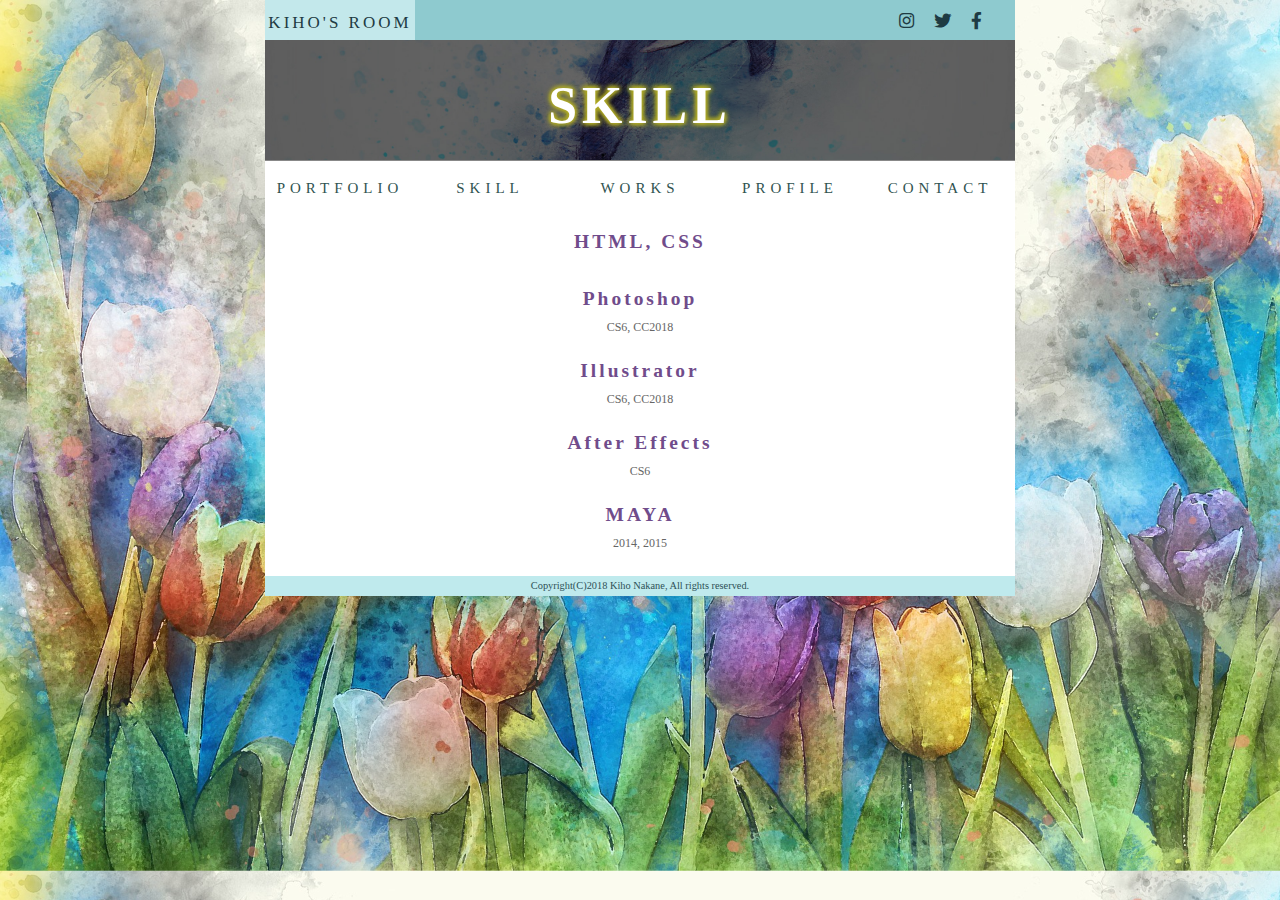
<file: index.html>
<!DOCTYPE html>
<html>
<head>
<meta charset="utf-8">
<title>SKILL _ KIHO'S ROOM</title>
<link rel="stylesheet" href="./css/conf2.css" type="text/css">
<link href="https://use.fontawesome.com/releases/v5.0.6/css/all.css" rel="stylesheet">
</head>
<body>
<div id="wrapper">

<div class="header_main">
	<div id="kiho"><a href="index.html">KIHO'S ROOM</a></div>
	<div class="header_icons">
		<a class="fab fa-instagram fa-lg icons" href="https://www.instagram.com" target="blank"></a>
		<a class="fab fa-twitter fa-lg icons" href="https://twitter.com" target="blank"></a>
		<a class="fab fa-facebook-f fa-lg icons" href="https://facebook.com" target="blank"></a>
	</div>
</div>
	<div id="mainh1">	
	<h1>SKILL</h1>
</div>
<div id="menu">
	<div class="visit">メニュー</div>
	<ul>
		<li id="m1"><a href="port.html">PORTFOLIO</a></li>
		<li id="m2"><a href="skill.html">SKILL</a></li>
		<li id="m3"><a href="works.html">WORKS</a></li>
		<li id="m4"><a href="profi.html">PROFILE</a></li>
		<li id="m5"><a href="cont.html">CONTACT</a></li>
	</ul>
</div>
	
	
<div id="main">
<h2>HTML, CSS</h2>
<p></p>
<h2>Photoshop</h2>
<p>CS6, CC2018</p>
<h2>Illustrator</h2>
<p>CS6, CC2018</p>
<h2>After Effects</h2>
<p>CS6</p>
<h2>MAYA</h2>
<p>2014, 2015</p>

</div>
<div id="footer">Copyright(C)2018 Kiho Nakane, All rights reserved.</div>
</div>
</body>
</html>
</file>
<file: css/conf2.css>
@charset "utf-8";
html,body{
	width:auto;
	hegight:100%;
	margin: 0px auto;
	padding: 0px;
	font-size: 90%;
	font-weight: normal;                   
	font-style: normal;
	text-decoration: none;
	color: #000000;
	background-color: transparent;
	@font-face {
  	font-family: "bebasneue";
  	src: url("../font/BebasNeueRegular.woff") format("woff"); /* Chrome 6+, Firefox 3.6+, IE 9+, Safari 5.1+ */
	src: url("../font/BebasNeueRegular.ttf") format("truetype"); /* Chrome 4+, Firefox 3.5, Opera 10+, Safari 3—5 */
	src: url("../font/BebasNeueRegular.eot");
	src: url("../font/BebasNeueRegular.svg") format("svg");
	}
	font-family:"メイリオ", "Meiryo", "ヒラギノ角ゴ Pro W3", "Hiragino Kaku Gothic Pro","Osaka", Verdana, "ＭＳ Ｐゴシック", "MS P Gothic" Helvetica, sans-serif;
}
img{
	border: none;
	vertical-align: bottom;
}
/*--------- レイアウト ---------*/
body{
	background:#fff url("../images/manyflower.jpg") top center repeat;
	background-size:cover;
}
#wrapper{
	width:750px;
	margin:0px auto;
	background:#fff;
}
.header_main{
	position:relative;
	margin:0px auto;
	width:750px;
	height:40px;
	font-size: 13px;
	background:#8ecacf;
}
#header_main a{
	position:absolute;
	display:block;
	width:80px;
	height:80px;
	line-height:80px;
	text-decoration:none;
	text-align:center;
}
#kiho{
	float:left;
	display:block;
	width:150px;
	height:40px;
	margin-right:450px;
	font-size:17px;
	letter-spacing: 3px;
	background:#c3e8eb;
	text-align:center;
	display:flex;
	justify-content:center;
	align-items:center;
	text-decoration:none;
	font-family:bebasneue;
}
#kiho a{
	padding-top:6px;
	text-decoration:none;
}
#kiho a:link{
	color:#1e3b43;
}
#kiho a:visited{
	color:#1e3b43;
}
#kiho a:hover{
	color:#1e3b43;
}
#kiho a:active{
	color:#1e3b43;
}
.header_icons{
	float:left;
	display:block;
	width:150px;
	height:40px;
	text-align:center;
	display:flex;
	justify-content:center;
	align-items:center;
}
.icons{
	color:#1e3b43;
	padding:0px 10px;
	text-decoration:none;
}
#menu{
	float:left;
	width:750px;
	background:#987;
}
#main{
	float:left;
	width:750px;
	padding:0px;
	background:none;
	margin:0px 75px;
}
#footer{
	clear:both;
	width:750px;
	height:20px;
	line-height:20px;
	background:#BFEAED;
	color:#2E5157;
	font-size:0.8em;
	text-align:center;
}
#mainh1{
	position: relative;
	background:#fff url("../images/dolphin.jpg") center;
	background-size:cover;
	height: 120px;
	border-bottom:1px #888 solid;
}
#mainh1 h1{
	position: absolute;
	top: 25%;
	left: 50%;
	text-shadow: 1px 1px 5px #b1ac25,
            	 -1px 1px 5px #b1ac25,
          	  	 1px -1px 5px #b1ac25,
          	  	 -1px -1px 5px #b1ac25;
	transform : translate(-50%,-50%);
	color:#fff;
	font-size:4em;
	letter-spacing: 5px;
	text-align: center;/*一応BOX内の文字も中央寄せ*/
	font-family: "bebasneue";
	}


/*--------- メニュー用レイアウト ---------*/
#menu ul{
	margin: 0px;
	padding: 0px;
	list-style:none outside;
	/*conf.cssとマージした時用*/
	border:none;
	width:750px;
}
#menu li a{
	float:left;
	display:block;
	width:150px;
	height:50px;
	background:#fff;
	font-size:15px;
	letter-spacing: 5px;
	font-family:bebasneue;
	color:#305350;
	text-decoration:none;
	line-height:55px;
	text-align:center;
}
#menu li a:hover{
	text-decoration:underline;
}
.visit{display:none;}
/*--------- メニュー背景用 ---------*/

/*--------- タグ ---------*/
h2{
	width:500px;
	padding:0px 5px;
	margin:20px 45px 5px;
	font-size:1.5em;
	letter-spacing: 3px;
	color:#704C8B;
	text-align:center;
	font-family: "bebasneue";
}
h3{
	width:500px;
	padding:0px 5px;
	margin:40px 40px 5px;
	font-size:1.2em;
	letter-spacing: 3px;
	color:#fc9b64;
	text-align:center;
	font-family: "bebasneue";
}
p{
	width:510px;
	padding:5px;
	margin:5px 40px 20px;
	color:#666;
	font-size:12px;
	text-align:center;
}
ul{
	width:508px;
	padding:5px;
	margin:5px 40px 40px;
	border:1px solid #9ededd;
	list-style:inside decimal;
	text-align:center;
}
table{
	width:518px;
	padding:0px;
	margin:5px 40px 40px;
	border-collapse:collapse;
	border-spacing:0px;
	border:1px solid #9ededd;
	text-align:center;
}
th,td{
	padding:2px 5px;
	border:1px solid #9ededd;
	text-align:left;
	text-align:center;
}
th{
	background:#eee;
	color:#000;
}
img{
	width:200px;
	margin:10px 200px 0px;
	border:0px;
}
hr{display:none;
}
</file>
